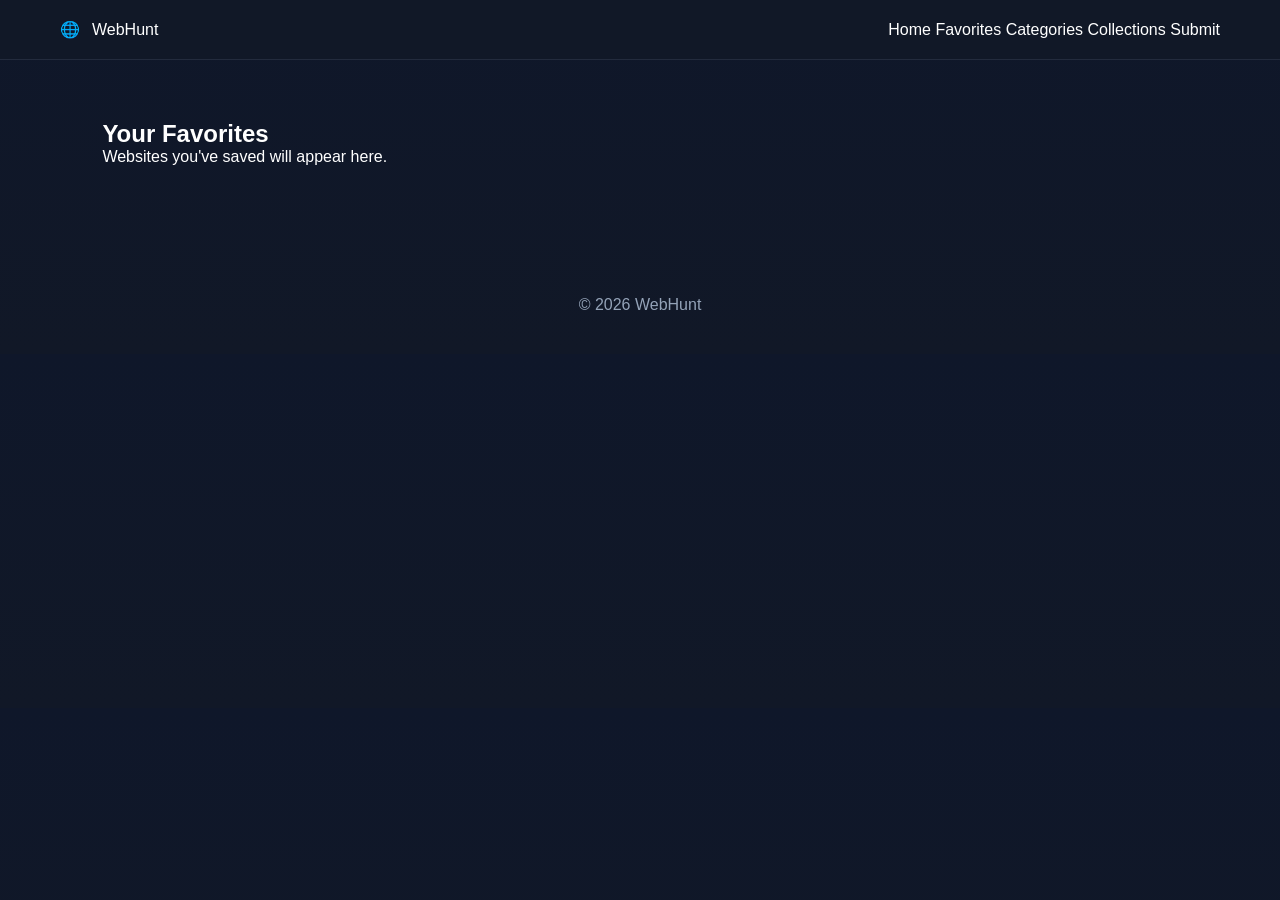
<file: favorite.html>
<!-- favorites.html -->

<!DOCTYPE html>
<html lang="en">
<head>

    <meta charset="UTF-8">

    <meta name="viewport"
          content="width=device-width, initial-scale=1.0">

    <title>Favorites • WebHunt</title>

    <link rel="stylesheet" href="css/style.css">

</head>

<body>

<header>

    <div class="logo">
        🌐 <span>WebHunt</span>
    </div>

    <nav>

        <a href="index.html">Home</a>

        <a href="favorites.html">Favorites</a>

        <a href="#">Categories</a>

        <a href="#">Collections</a>

        <a href="#">Submit</a>

    </nav>

</header>

<section>

    <h1>Your Favorites</h1>

    <p class="subtitle">

        Websites you've saved will appear here.

    </p>

    <div id="favoritesGrid"
         class="card-grid">

    </div>

</section>

<footer>

    <p>

        © 2026 WebHunt

    </p>

</footer>

<script src="js/app.js"></script>

<script src="js/favorites.js"></script>

<script>

const grid =
document.getElementById("favoritesGrid");

const favorites =
JSON.parse(localStorage.getItem("webhunt-favorites")) || [];

const favoriteSites =
websites.filter(site =>
favorites.includes(site.id)
);

if(favoriteSites.length===0){

grid.innerHTML=`

<div style="
grid-column:1/-1;
text-align:center;
padding:60px;
">

<h2>No favorites yet.</h2>

<p>
Start exploring WebHunt and save
your favorite websites.
</p>

<a
class="visit-btn"
href="index.html">

Explore Websites

</a>

</div>

`;

}

else{

favoriteSites.forEach(site=>{

const tags =
site.tags.map(tag=>

`<span class="tag">${tag}</span>`

).join("");

grid.innerHTML+=`

<div class="card">

<img src="${site.logo}">

<span class="category">

${site.category}

</span>

<h3>

${site.name}

</h3>

<p>

${site.description}

</p>

<div class="tags">

${tags}

</div>

<div class="card-buttons">

<button
class="favorite"
data-id="${site.id}">

❤️

</button>

<a

class="visit-btn"

href="website.html?id=${site.id}">

View →

</a>

</div>

</div>

`;

});

}

</script>

</body>
</html>
</file>
<file: css/style.css>
*{
    margin:0;
    padding:0;
    box-sizing:border-box;
}

:root{
    --bg:#0f172a;
    --bg2:#111827;
    --card:#1e293b;
    --card2:#334155;
    --primary:#38bdf8;
    --text:#ffffff;
    --muted:#94a3b8;
    --border:rgba(255,255,255,.08);
}

body{
    font-family:Arial,Helvetica,sans-serif;
    background:linear-gradient(180deg,var(--bg),var(--bg2));
    color:var(--text);
}

a{
    color:inherit;
    text-decoration:none;
}

/* Header */

header{
    display:flex;
    justify-content:space-between;
    align-items:center;

    padding:20px 60px;

    background:#111827;

    border-bottom:1px solid #232b3d;

    position:sticky;
    top:0;
    z-index:1000;
}

#navbar{
    display:flex;
    align-items:center;
    gap:30px;
}

#navbar a{
    color:#d1d5db;
    text-decoration:none;
    font-weight:500;
    transition:.25s;
}

#navbar a:hover{
    color:#3b82f6;
}

.hero{
    max-width:850px;
    margin:auto;
    text-align:center;
    padding:90px 20px;
}

.hero h1{
    font-size:56px;
    margin-bottom:20px;
}

.hero p{
    color:var(--muted);
    margin-bottom:30px;
}

.hero input{
    width:min(700px,95%);
    padding:18px;
    border:none;
    border-radius:14px;
    font-size:18px;
}

section{
    padding:60px 8%;
}

.filters{

    background:var(--card);

    border:1px solid var(--border);

    border-radius:20px;

    margin:0 8%;

}

.filter-grid{

    display:grid;

    grid-template-columns:repeat(auto-fit,minmax(220px,1fr));

    gap:25px;

    margin-top:30px;

}

.filter-grid label{

    display:block;

    margin-bottom:10px;

    color:var(--muted);

}

.filter-grid select{

    width:100%;

    padding:14px;

    border:none;

    border-radius:12px;

    background:var(--card2);

    color:white;

}

.checkboxes{

    display:flex;

    gap:30px;

    flex-wrap:wrap;

    margin-top:30px;

}

.checkboxes label{

    display:flex;

    gap:10px;

    align-items:center;

    cursor:pointer;

}

.card-grid{

    display:grid;

    grid-template-columns:repeat(auto-fit,minmax(290px,1fr));

    gap:24px;

    margin-top:30px;

}

.card{

    background:var(--card);

    border:1px solid var(--border);

    border-radius:18px;

    padding:22px;

    transition:.25s;

}

.card:hover{

    transform:translateY(-8px);

}

.card img{

    width:70px;

    height:70px;

    border-radius:16px;

    margin-bottom:15px;

}

.category{

    display:inline-block;

    padding:6px 12px;

    background:#2563eb;

    border-radius:999px;

    font-size:12px;

    margin-bottom:12px;

}

.card h3{

    margin-bottom:10px;

}

.card p{

    color:var(--muted);

    margin-bottom:15px;

}

.tags{

    display:flex;

    gap:8px;

    flex-wrap:wrap;

}

.tag{

    background:var(--card2);

    padding:6px 12px;

    border-radius:999px;

    font-size:12px;

}

.card-buttons{

    display:flex;

    justify-content:space-between;

    align-items:center;

    margin-top:20px;

}

.favorite{

    width:42px;

    height:42px;

    border:none;

    border-radius:50%;

    background:#ef4444;

    color:white;

    cursor:pointer;

}

.visit-btn{

    background:var(--primary);

    color:#000;

    padding:11px 18px;

    border-radius:10px;

    font-weight:bold;

}

footer{

    text-align:center;

    padding:40px;

    color:var(--muted);

}

@media(max-width:800px){

header{

flex-direction:column;

gap:20px;

}

nav{

flex-wrap:wrap;

justify-content:center;

}

.hero h1{

font-size:42px;

}

.checkboxes{

flex-direction:column;

gap:15px;

}

}

/* =========================
   Logo
========================= */

.logo{

display:flex;

align-items:center;

gap:12px;

text-decoration:none;

}

.logo-icon{

transition:.3s;

}

.logo:hover .logo-icon{

transform:rotate(15deg) scale(1.08);

}

.logo-text{

font-size:28px;

font-weight:800;

letter-spacing:-0.5px;

}

.logo-web{

color:#ffffff;

}

.logo-hunt{

background:linear-gradient(135deg,#3b82f6,#8b5cf6);

-webkit-background-clip:text;

-webkit-text-fill-color:transparent;

background-clip:text;

}

@media(max-width:768px){

.logo-text{

font-size:22px;

}

.logo-icon{

width:30px;

height:30px;

}

}
</file>
